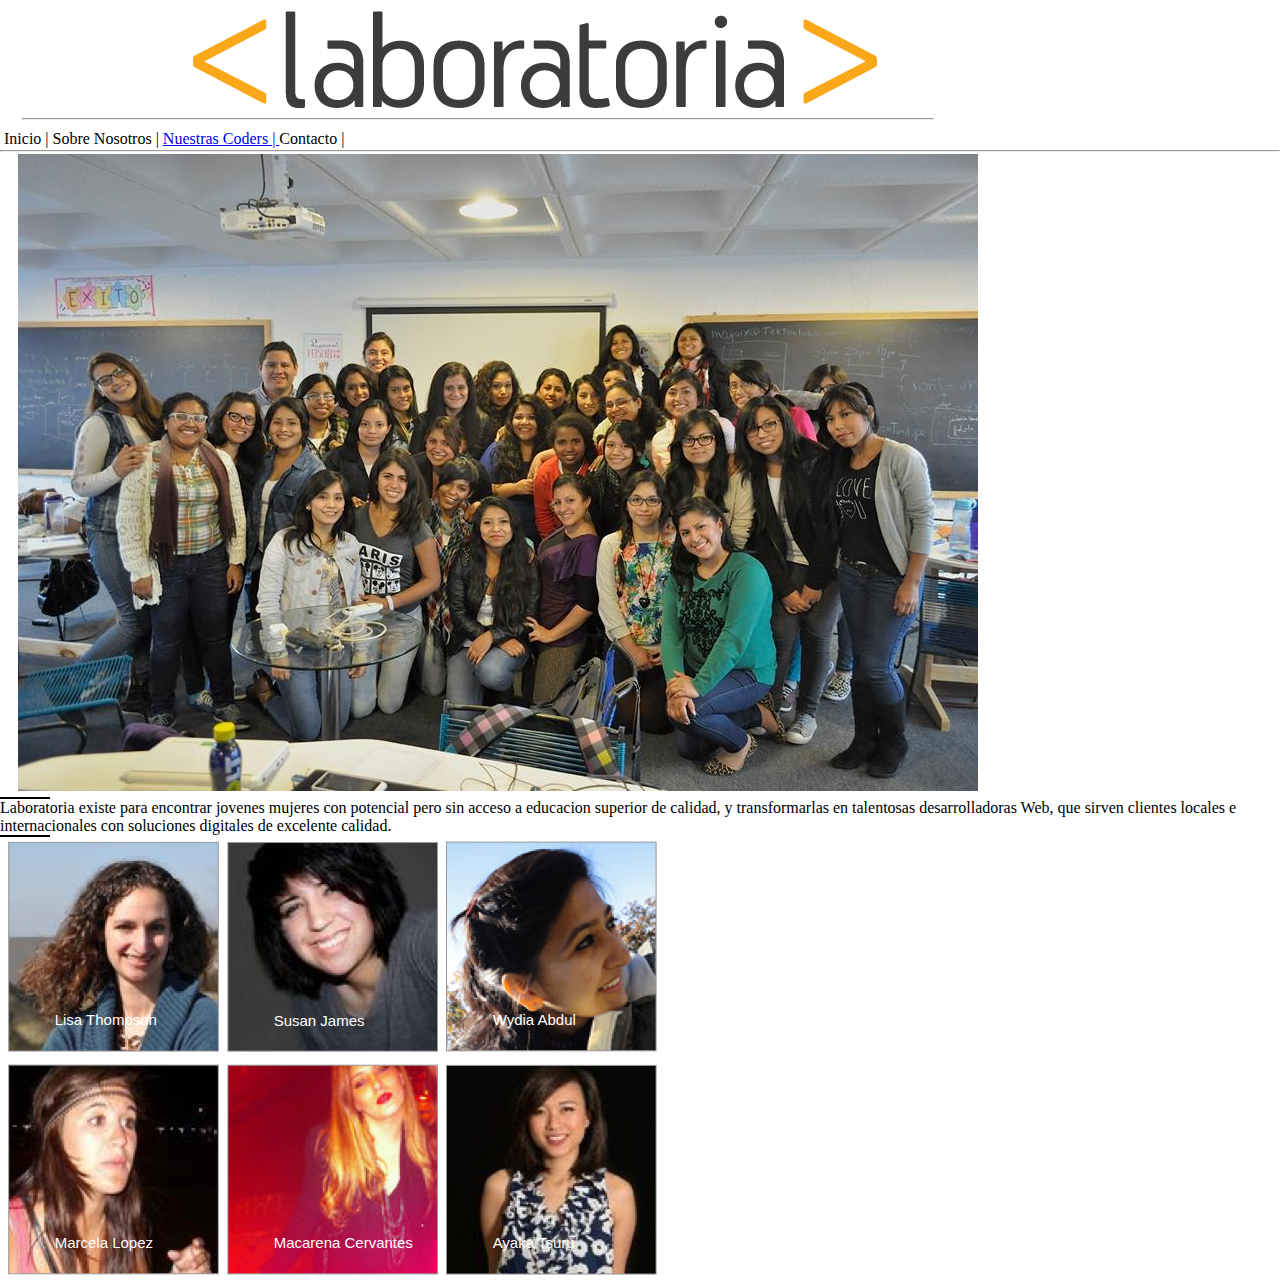
<file: index.html>
<!DOCTYPE html>
<html>
	<head>
	<title>Laboratoria</title>
	<link rel="stylesheet" type="text/css" href="css/grid-system.css">
		<!-- Inserta tu código aqui -->
	</head>
	<body>
		<!-- Inserta tu código aqui -->
		<div class="container">  <!--div con un container -->
			<div class="row">
				<div class="col-12">
					<img src="img/logo.png" alt="logo" class="logo" />
						<hr>
				</div>
			</div>
		</div>
							<div id="grande" align="center">
				<span class="caja">Inicio | </span>
				<a href="inicio.html" target="_blank">
				</a>
				<span class="caja">Sobre Nosotros |</span>
				<a href="coder-detail.html" target="_blank">
				<span class="caja">Nuestras Coders | 
				</a>
				</span>
				<span class="caja">Contacto |</span>
				<a href="Contacto.html" target="_blank">
				</a>
			</div>
<hr>
	</body>
	
<div>
    <img src="img/grupal.jpg" alt="grupal" class="col-12"/>
</div>
	<hr color="black" size="3" width="50px" align="center">
	 <span class="text-center">Laboratoria existe para encontrar jovenes mujeres con potencial pero sin acceso a
		educacion superior de calidad, y transformarlas en talentosas desarrolladoras Web, 
		que sirven clientes locales e internacionales con soluciones digitales de excelente 
		calidad.
	</span>
		
	<hr color="black" size="3" width="50px" align="center">
	<div>
		<div class="foto1"> 
            <p>Lisa Thompson</p>
			<img src="img/profile-1.png" alt="profile1">
		</div>
		<div class="foto2">  
             <p>Susan James</p>
			<img src="img/profile-2.png" alt="profile2">
		</div>
	    <div class="foto3"> 
             <p>Wydia Abdul</p>
        	 <img src="img/profile-3.png" alt="profile3">
				
		</div> 
	</div>
    <div>
         <div class="foto4"> 
             <p>Marcela Lopez</p>
			 <img src="img/profile-4.png" alt="profile4">
         	 
         </div>
         <div class="foto5"> 
             <p>Macarena Cervantes</p>
        	 <img src="img/profile-5.png" alt="profile5">
             
         </div>
         <div class="foto6"> 
             <p>Ayaka Tsuru</p>
			 <img src="img/profile-6.png" alt="profile6">
         </div>
	</div> <!-- en un contenedor -->
</div>
	</body>
</html>
</file>
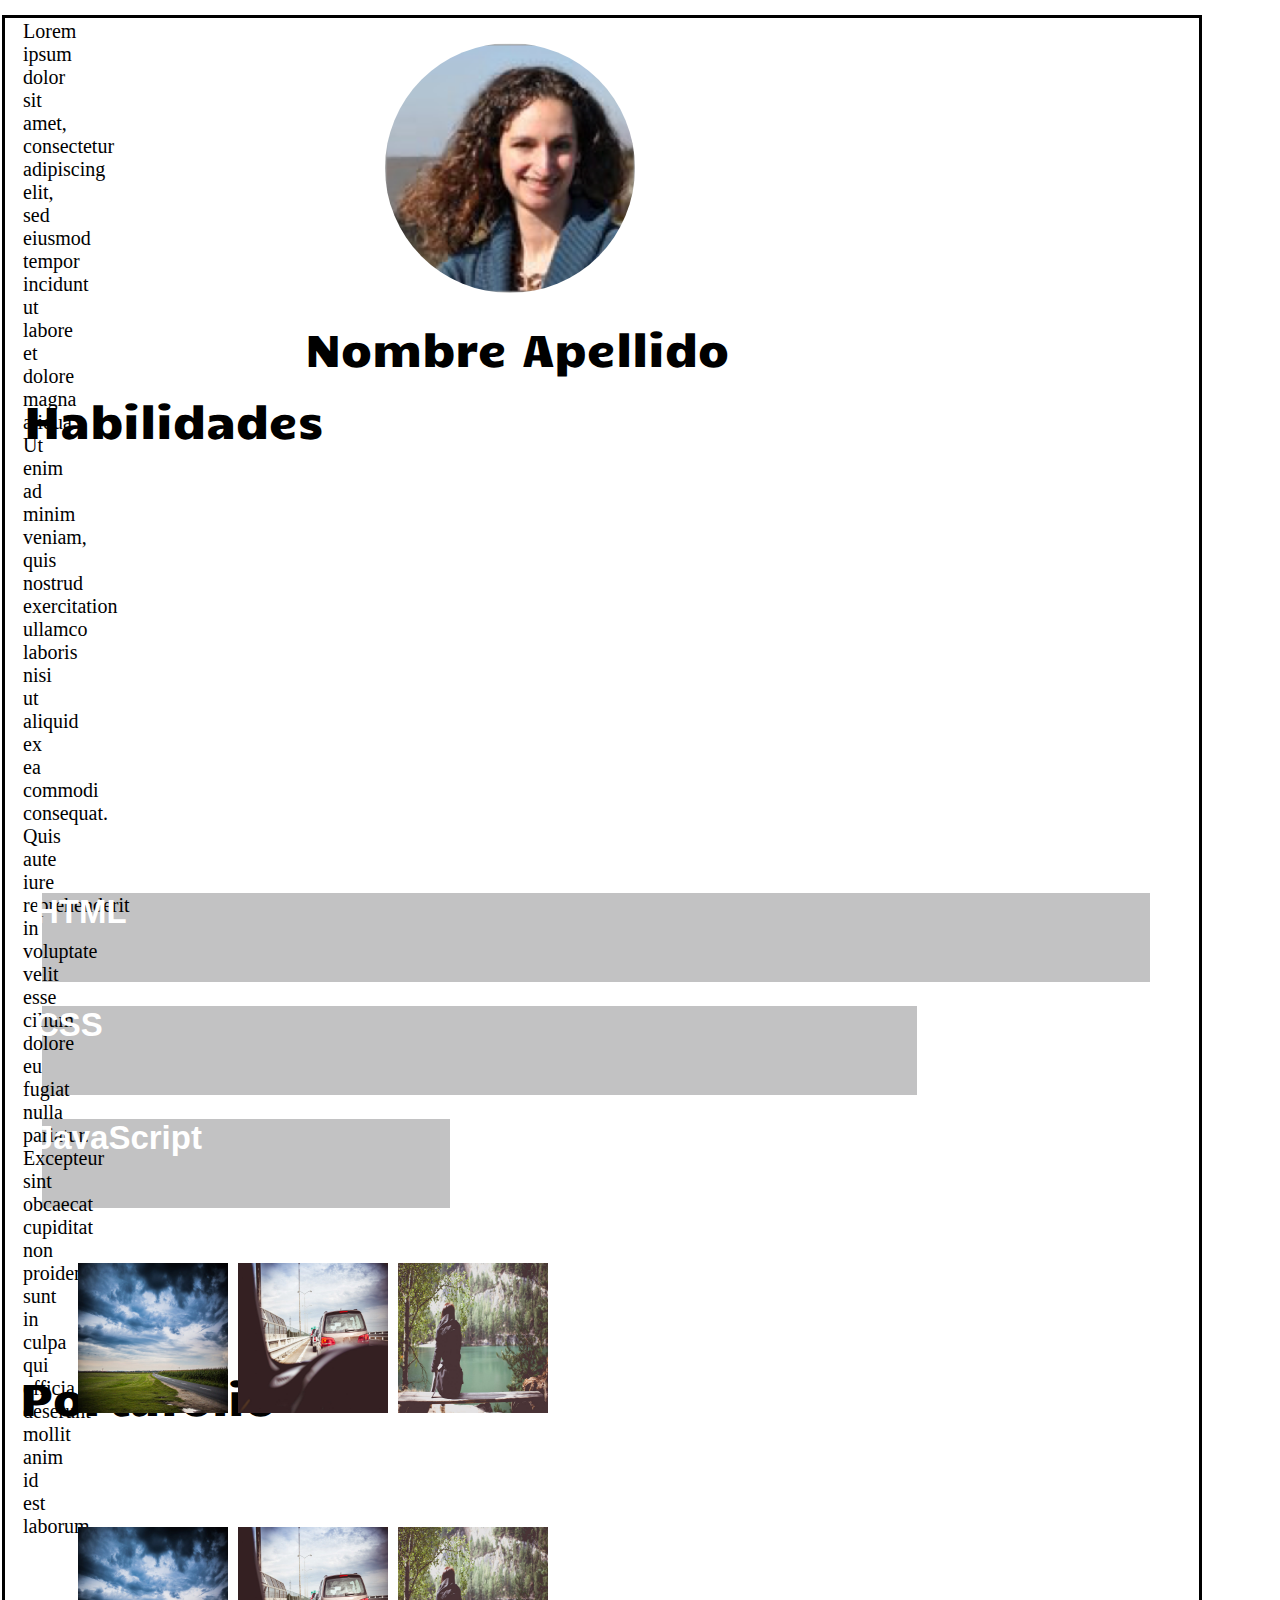
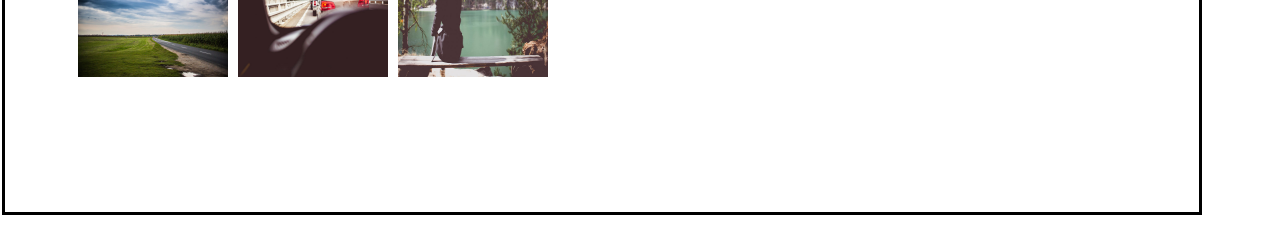
<file: coder-detail.html>
<!DOCTYPE html>
<html>
	<head>
		<meta charset="utf-8">
		<link rel="stylesheet" type="text/css" href="css/grid-system.css">
		<link rel="stylesheet" type="text/css" href="css/main.css">
		<link href='https://fonts.googleapis.com/css?family=Candal' rel='stylesheet' type='text/css'>
		<title>coder detail</title>
		<!--
		<link rel="ico" href="/img">
		-->
	</head>
	<body>
		<div id="box" class="container 10">
   				<img class="Img" src="img/profile-1.png" alt="profile-1.png">
		
				<span class="texto" id="ipsum">Nombre Apellido</span>

				<div class="texto">

						<p class="col-8 text-center escroleable">Lorem ipsum dolor sit amet, consectetur adipiscing elit, sed eiusmod tempor incidunt ut labore et dolore magna aliqua. Ut enim ad minim veniam, quis nostrud exercitation ullamco laboris nisi ut aliquid ex ea commodi consequat. Quis aute iure reprehenderit in voluptate velit esse cillum dolore eu fugiat nulla pariatur. Excepteur sint obcaecat cupiditat non proident, sunt in culpa qui officia deserunt mollit anim id est laborum.</p>

						<p class="texto Cuadro">Habilidades</p>
				</div>

			 
				<span class="caja uno"><h2 class="text-left">HTML</h2></span>
				<span class="caja dos"><h2 class="text-left">CSS</h2></span>
				<span class="caja tres"><h2 class="text-left">JavaScript</h2></span>

				<p class="texto ultimo ">Portafolio</p>


<div class="papa col-12">
         	<div> 
         		<img src="img/p5.jpg" alt="imagen 1" class="f p">      	 
         	</div>
         	<div> 
             	<img src="img/p6.jpg" alt="imagen 2" class="f p">	
         	</div>
         	<div> 
         		<img src="img/p8.jpg" alt="imagen 3" class="f p">
         		</div>
</div>         		
<div class="papa col-12">
         	<div> 
         		<img src="img/p5.jpg" alt="imagen 1" class="f p">      	 
         	</div>
         	<div> 
             	<img src="img/p6.jpg" alt="imagen 2" class="f p">	
         	</div>
         	<div> 
         		<img src="img/p8.jpg" alt="imagen 3" class="f p">
         		</div>
</div>
         		
       		</div>

			

		

			
	</body>
</html>
</file>
<file: css/grid-system.css>
.caja{
    border-left-style: black 2px solid;
}
.tex{
    font-size: 20px;
    color:black;
    margin: 20px;
    padding: 30px;
    position: relative;
    left: 290px;
}
h2{
    font-size: 33px;
    font-family: helvetica;
    position: relative;
    left: 30px;
}
div{
     display: inline-block;
     position: relative;
     left: 2px;
     margin: 2px;
}
p{
     position: absolute;
     padding-top: 170px;
     padding-left: 15px;
     color-font: blue;
     left: 15%;
     color: white;
     font-family: helvetica;
     font-size: 15px;
}
.logo{
    position: relative;
    left: 160px;
}
.grupo{
    position: relative;
    left: 110px;
}
.div1{/* Menu */
    position: relative;
    left: 110px;
    font-size: 30px;
}
.fotos
{
    position: relative;
    left: 150px;
}
.papa
{
    display:inline-block;
    padding: 10px;
    width: 900px;
}
.f{
    display:inline-block;
    width: 150px;
    height: 150px;
    margin: 1px;
}






















* {
box-sizing: border-box;
margin: 0;
padding: 0;
}
.text-center {
text-align: center;
}
.text-right {
text-align: right;
}
/* Grid system */
.container {
width: 968px;
padding-left: 14px; 
padding-right: 14px;
margin: 0px auto;
position: relative;
}
.container-fluid {
width: 100%;
}
.row {
width: 100%;
margin-left: -14px;
margin-right: -14px;
}
.row:before, .row:after{
content: " ";
display: table;
}
.row:after {
clear: both;
}
[class*="col-"] {
min-height: 7px;
padding: 0 14px;
float: left;
}
.col-1 {
/* (1 / 12) x 100 */
width: 8.333333%;
}
.col-2 {
/* (2 / 12) x 100 */
width: 16.666667%;
}
.col-3 {
/* (3 / 12) x 100 */
width: 25%;
}
.col-4 {
/* (4 / 12) x 100 */
width: 33.333333%;
}
.col-5 {
/* (5 / 12) x 100 */
width: 41.666667%;
}
.col-6 {
/* (6 / 12) x 100 */
width: 50%;
}
.col-7 {
/* (7 / 12) x 100 */
width: 58.333333%;
}
.col-8 {
/* (8 / 12) x 100 */
width: 66.666667%;
}
.col-9 {
/* (9 / 12) x 100 */
width: 75%;
}
.col-10 {
/* (10 / 12) x 100 */
width: 83.333333%;
}
.col-11 {
/* (11 / 12) x 100 */
width: 91.666667%;
}
.col-12 {
/* (12 / 12) x 100 */
width: 100%;
}
</file>
<file: css/main.css>
#box {
	border: 3px solid black;
	width: 1200px;
	height: 1800px;
	margin-top: 15px;
	margin-bottom: 15px;
}
.Img{
	width: 250px; 
	height: 250px;
	border-radius: 100%;
	position: absolute;
	top: 25px;
	left: 380px;
}

.texto{
	position: absolute;
	color: black;
	font-family: 'Candal', sans-serif;
 
}
#ipsum{
	font-size: 45px;
	font-family: 'Candal', sans-serif;
	top: 300px;
	left: 300px;
}
.escroleable{
	margin-left: 20%;
	font-size: 20px;
	font-family: Verdana;
	color: black;
	margin-top: 40%;
}
.Cuadro{
	margin-top: 45%;
	font-size: 45px;
	top: 200px;
	left: 0px;
}
.text-left{
	color: white;
	position: absolute;
}
.caja{
	background-color: #c2c2c3;
	display: block;
	height: 5%;
	margin-left: 2%;
}
.uno{
	margin-top: 75%;
	width: 95%;
}
.dos{
	margin-top: 2%;
	width: 75%;
}
.tres{
	margin-top: 2%;
	width: 35%;
}
.ultimo{
	margin-top: 82%;
	font-size: 45px;
	top: 200px;
	left: 0px;
}
.papa
{
    display:inline-block;
    padding: 50px;
    width: 900px;
}
.f{
    display:inline-block;
    width: 150px;
    height: 150px;
    margin: 1px;
}
</file>
